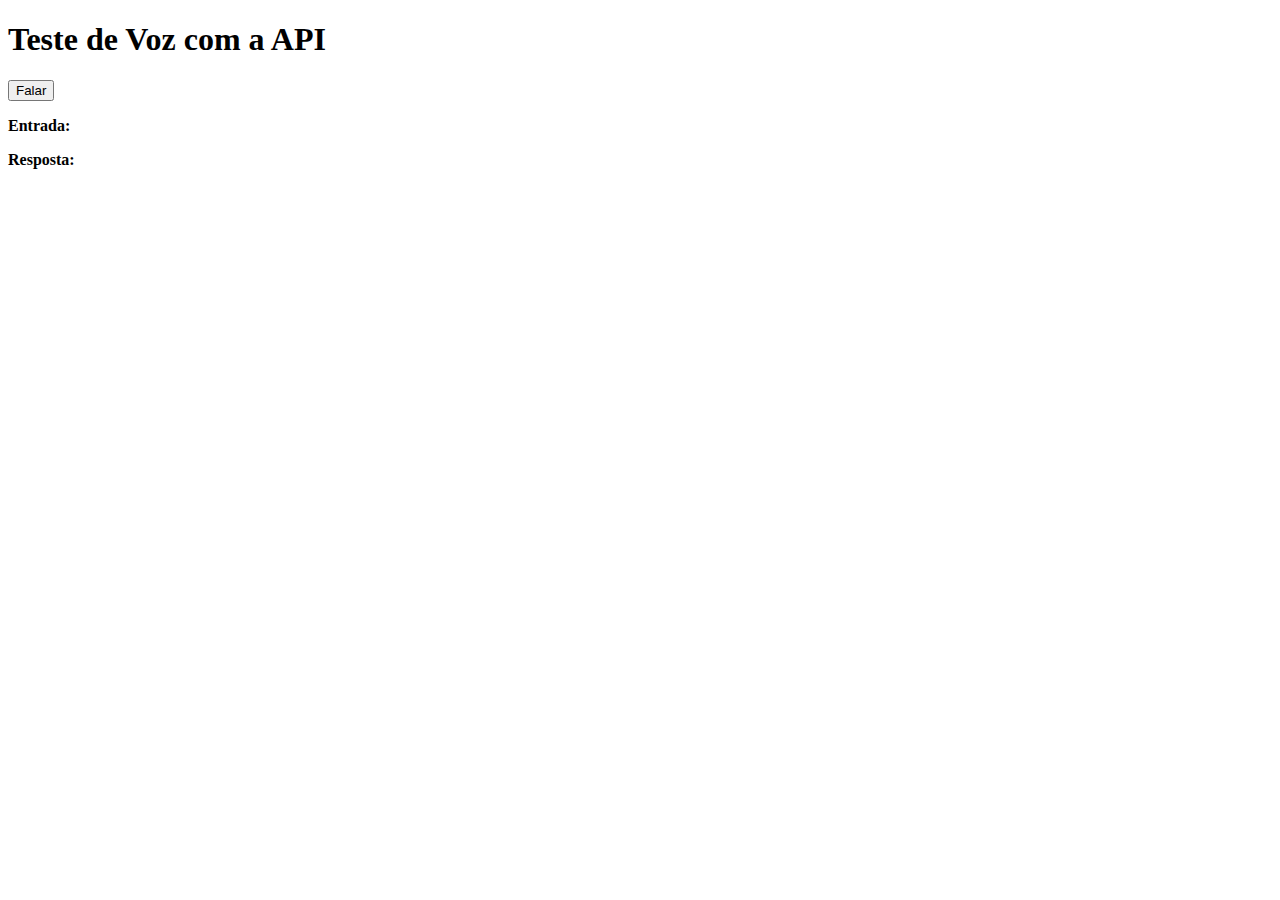
<file: tests/testa_voz.html>
<!DOCTYPE html>
<html>
<head>
  <title>Teste de Voz - CrazIA</title>
</head>
<body>
  <h1>Teste de Voz com a API</h1>
  <button onclick="startRecognition()">Falar</button>
  <p><strong>Entrada:</strong> <span id="entrada"></span></p>
  <p><strong>Resposta:</strong> <span id="resposta"></span></p>

  <script>
    function startRecognition() {
      const recognition = new (window.SpeechRecognition || window.webkitSpeechRecognition)();
      recognition.lang = 'pt-BR';

      recognition.onresult = function(event) {
        const texto = event.results[0][0].transcript;
        document.getElementById('entrada').textContent = texto;

        fetch('http://127.0.0.1:5000/assistente', {
          method: 'POST',
          headers: { 'Content-Type': 'application/json' },
          body: JSON.stringify({ entrada: texto })
        })
        .then(res => res.json())
        .then(data => {
          document.getElementById('resposta').textContent = data.resposta;
        });
      };

      recognition.start();
    }
  </script>
</body>
</html>
</file>
